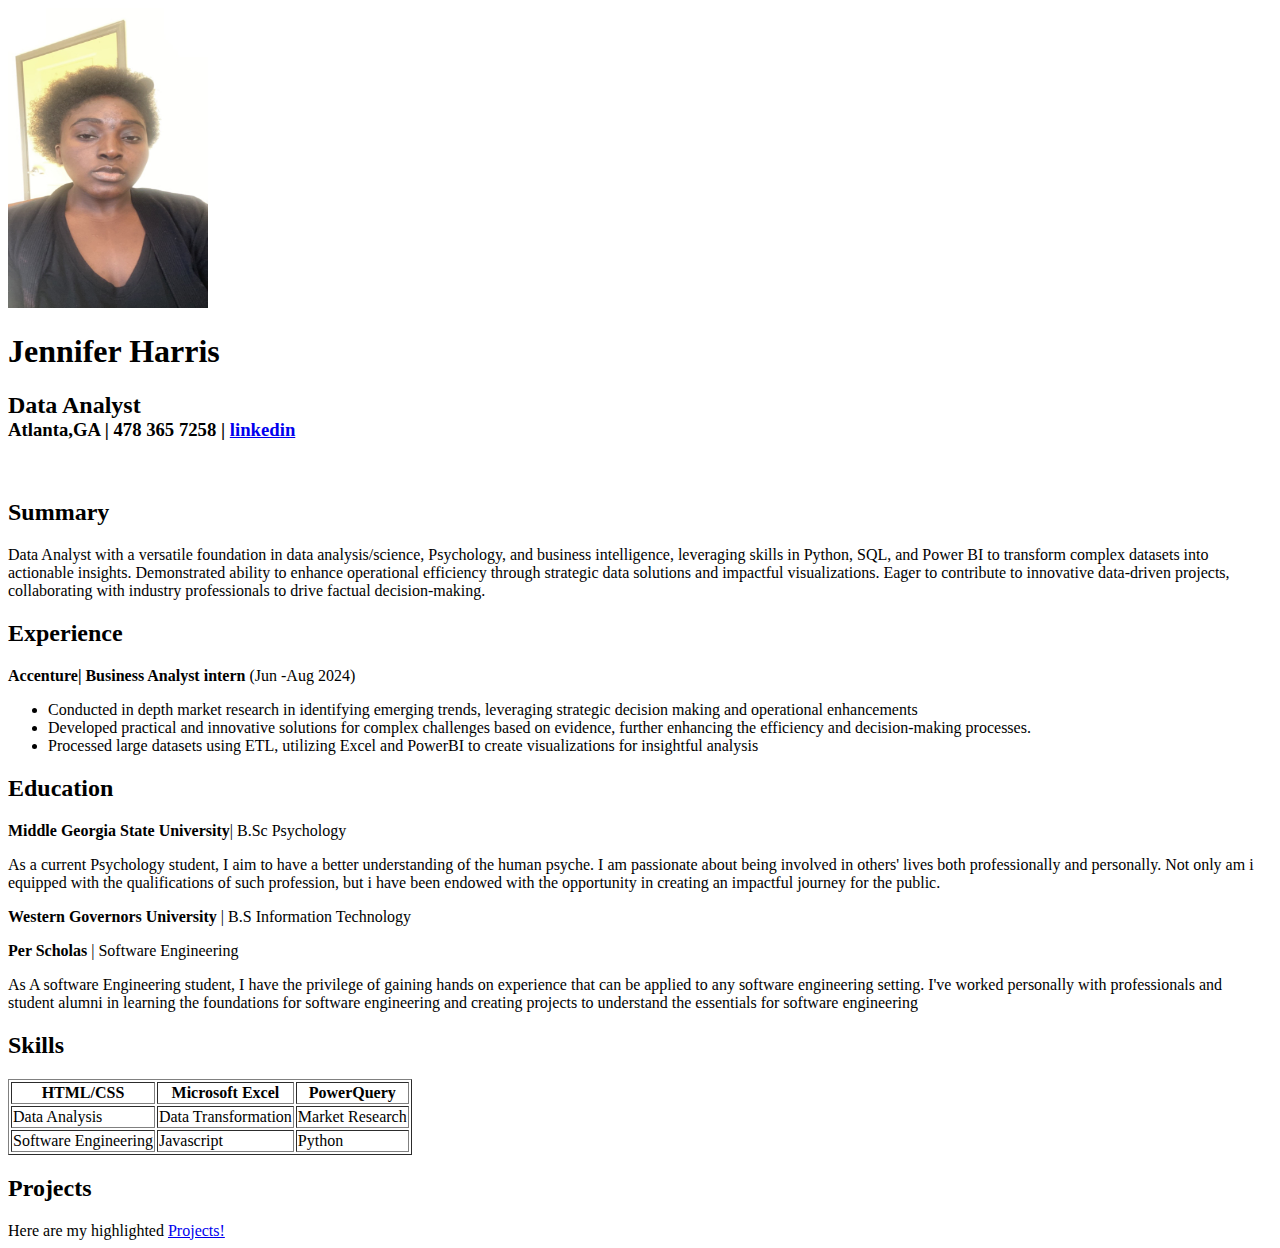
<file: Index.HTML>
<!DOCTYPE html>
<html lang="en">
<head>
    <meta charset="UTF-8">
    <meta name="viewport" content="width=device-width, initial-scale=1.0">
    <title>Jennifer's Resume</title>
</head>
<body>
    <link rel="stylesheet" href="Index.CSS">
    <img src="Jenn.JPG" alt="Jennifer"  width="200px" height="300px">
    <h1>Jennifer Harris</h1>


    <H2>Data Analyst</H2>
    <div class="info">
     <h3>Atlanta,GA | 478 365 7258 | <a href="https://www.linkedin.com/in/jennifer-harris-b463232aa/" alt="linkedin">linkedin</a></h3>
    </div>
    <h2>Summary</h2>
    <p>Data Analyst with a versatile foundation in data analysis/science, Psychology, and business intelligence, leveraging skills in 
        Python, SQL, and Power BI to transform complex datasets into actionable insights. Demonstrated ability to enhance operational 
        efficiency through strategic data solutions and impactful visualizations. Eager to contribute to innovative data-driven projects, 
        collaborating with industry professionals to drive factual decision-making.</p>

        <h2>Experience</h2>
        <p><b>Accenture| Business Analyst intern</b> (Jun -Aug 2024)</p>
        <ul>
            <li>Conducted in depth market research in identifying emerging trends, leveraging strategic decision 
                making and operational enhancements</li>
            <li>Developed practical and innovative solutions for complex challenges based on evidence, further 
                    enhancing the efficiency and decision-making processes.</li>
            <li>Processed large datasets using ETL, utilizing Excel and PowerBI to create visualizations for 
                        insightful analysis</li>
        </ul>

        <h2>Education</h2>
        <p><b>Middle Georgia State University</b>| B.Sc Psychology</p>
        <p>As a current Psychology student, I aim to have a better understanding of the human psyche. I am passionate about 
            being involved in others' lives both professionally and personally. Not only am i equipped with the qualifications of 
            such profession, but i have been endowed with the opportunity in creating an impactful journey for the public.
            </p>

        <p><b>Western Governors University</b> | B.S Information Technology</p>
        <p><b>Per Scholas</b> | Software Engineering </p>
        <p>As A software Engineering student, I have the privilege of gaining hands on experience that can be applied to any software 
            engineering setting. I've worked personally with professionals and student alumni in learning the foundations for software 
            engineering and creating projects to understand the essentials for software engineering</p>

        <h2>Skills</h2>
        
        <table border="1">
            <thead>
              <tr>
                <th>HTML/CSS</th>
                <th>Microsoft Excel</th>
                <th>PowerQuery</th>
              </tr>
              <tr>
                <td>Data Analysis</td>
                <td>Data Transformation</td>
                <td>Market Research</td>
              </tr>
              <tr>
                <td>Software Engineering</td>
                <td>Javascript</td>
                <td>Python</td>
              </tr>
            </tbody>
          </table>

          <h2>Projects</h2>
          Here are my highlighted <a href="Projects.HTML" alt="Projects">Projects!</a>

</body>
</html>

</body>
</html>
</file>
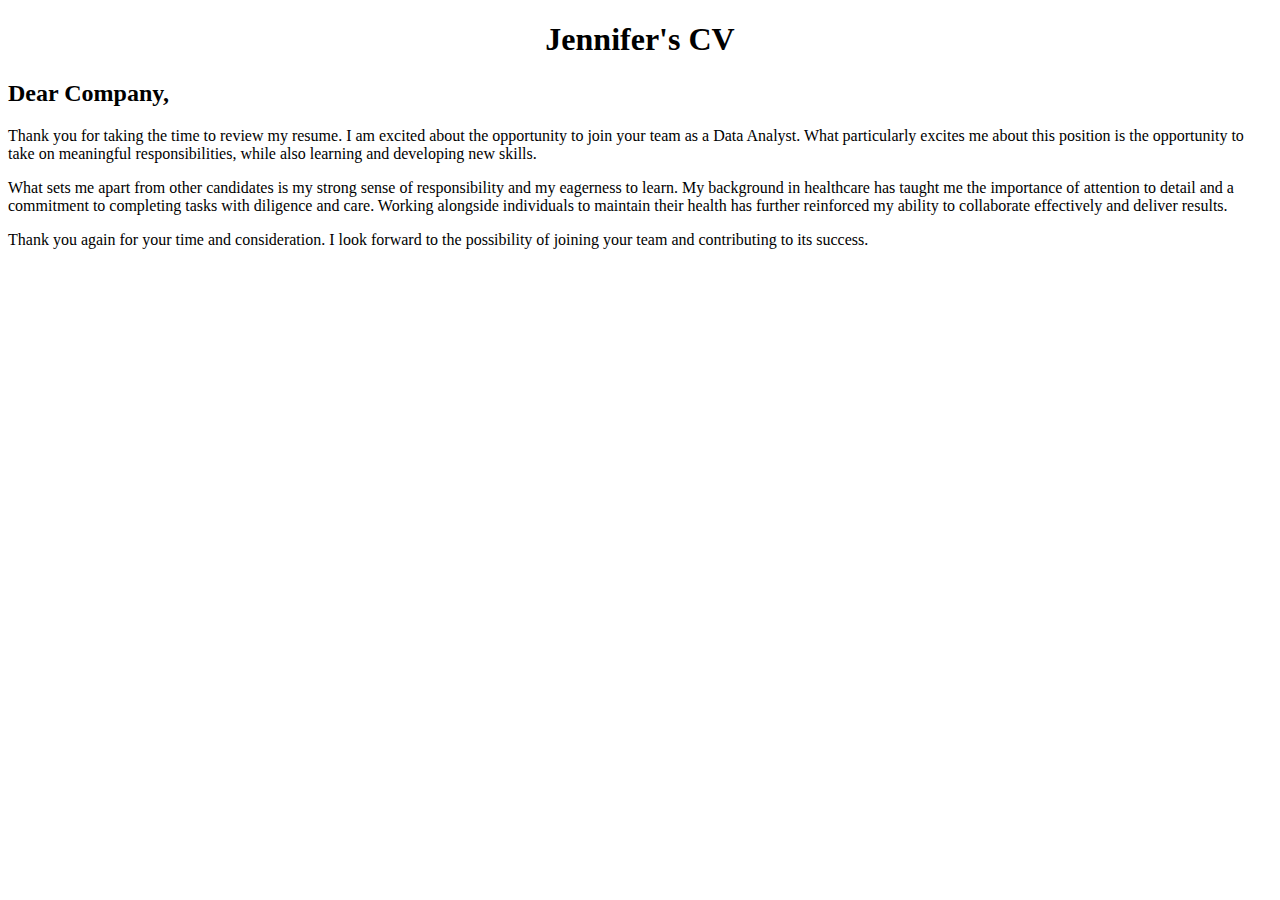
<file: Covetletter.HTML>
<!DOCTYPE html>
<html lang="en">
<head>
    <meta charset="UTF-8">
    <meta name="viewport" content="width=device-width, initial-scale=1.0">
    <title>Document</title>
</head>
<body>
    <link rel="stylesheet" href="CoverLetter.CSS">
    <div class="title">
    <h1>Jennifer's CV</h1>
    </div>

<h2>Dear Company,</h2>
    <p>Thank you for taking the time to review my resume. I am excited about the opportunity to join your team as a Data Analyst. What particularly excites me about this position is the opportunity to take on meaningful responsibilities, while also learning and developing new skills.</p>

    <p>What sets me apart from other candidates is my strong sense of responsibility and my eagerness to learn. My background in healthcare has taught me the importance of attention to detail and a commitment to completing tasks with diligence and care. Working alongside individuals to maintain their health has further reinforced my ability to collaborate effectively and deliver results.</p>

    <p>Thank you again for your time and consideration. I look forward to the possibility of joining your team and contributing to its success.</p>
</body>
</html>
</file>
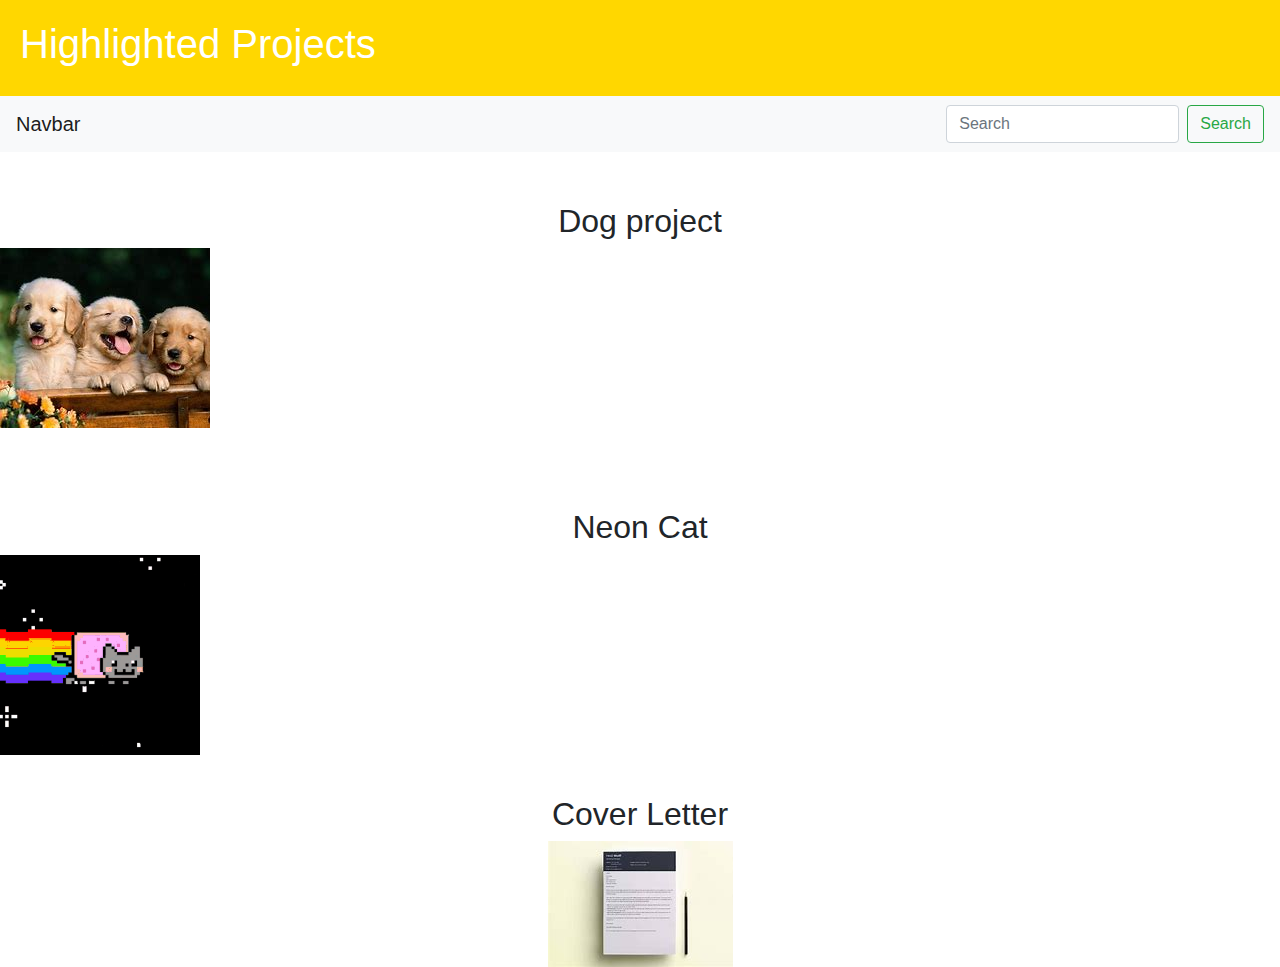
<file: Projects.HTML>
<!DOCTYPE html>
<html lang="en">
<head>
    <meta charset="UTF-8">
    <meta name="viewport" content="width=device-width, initial-scale=1.0">
    <title>Document</title>
</head>
<body>
    <div style="background-color: gold; padding: 20px; color: white;">
        <h1>Highlighted Projects</h1>
    </div>

    <!DOCTYPE html>
<html lang="en">
<head>
    <meta charset="UTF-8">
    <meta name="viewport" content="width=device-width, initial-scale=1.0">
    <title>Bootstrap Example</title>

    <!-- Bootstrap CSS (via CDN) -->
    <link href="https://stackpath.bootstrapcdn.com/bootstrap/4.5.2/css/bootstrap.min.css" rel="stylesheet">

</head>
<body>


    <!-- Bootstrap JS and dependencies (via CDN) -->
    <script src="https://code.jquery.com/jquery-3.5.1.slim.min.js"></script>
    <script src="https://cdn.jsdelivr.net/npm/@popperjs/core@2.9.2/dist/umd/popper.min.js"></script>
    <script src="https://stackpath.bootstrapcdn.com/bootstrap/4.5.2/js/bootstrap.min.js"></script>
</body>
</html>
<nav class="navbar navbar-light bg-light justify-content-between">
    <a class="navbar-brand">Navbar</a>
    <form class="form-inline">
      <input class="form-control mr-sm-2" type="search" placeholder="Search" aria-label="Search">
      <button class="btn btn-outline-success my-2 my-sm-0" type="submit">Search</button>
    </form>
  </nav>
    
  <link rel="stylesheet" href="Projects.CSS">

  <div class="Dog">
<h2>Dog project</h2>
<img src="./Dog.jpg" alt="Dogs">
</div>

<div class="Neoncat">
    <h2>Neon Cat</h2>
    <img src="./neon-cat-cute.gif" alt="Neoncat" height="200px"
  </div>

  <div class="CV">
    <h2>Cover Letter</h2>
    <a href="Covetletter.HTML">
    <img src="CV img.jpg" alt="CV">
  </a>
  
  
</body>
</html>
</file>
<file: Index.CSS>
.body{
text-indent: 1px;
}

.info{
    margin-top: -20px;
    padding-bottom: 20px;
}
</file>
<file: CoverLetter.CSS>
.title{
    justify-items: center;
}
</file>
<file: Projects.CSS>
.Dog{
    justify-items: center;
    padding-top: 50px;
}

.Neoncat {
    justify-items: center;
    margin-top: 80px;
}

.CV{
    padding-top: 40px;
    justify-items: center;
}

  .CV img:hover {
    transform: scale(1.1);  /* Zooms in the image */
    filter: brightness(1.2);  /* Increases the brightness */
  }
</file>
